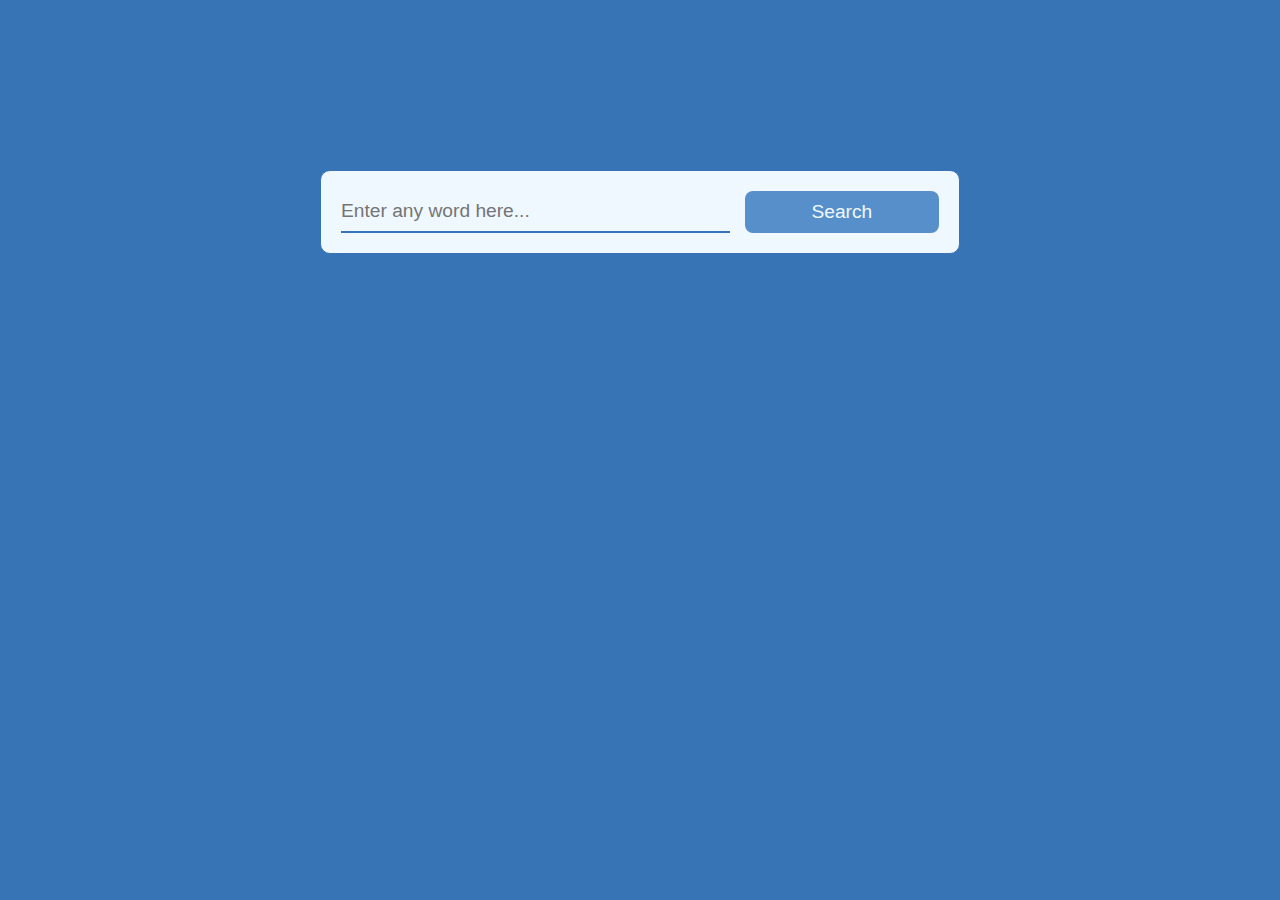
<file: DICTIONARY(API)/index.html>
<!DOCTYPE html>
<html lang="en">
<head>
    <meta charset="UTF-8">
    <meta name="viewport" content="width=device-width, initial-scale=1.0">
    <title>Dictionary(API)</title>
    <link rel="shortcut icon" href="dict img.png" type="image/x-icon">
    <link rel="stylesheet" href="style.css">
    <link rel="stylesheet" href="https://cdnjs.cloudflare.com/ajax/libs/font-awesome/6.7.2/css/all.min.css">
</head>
<body>
    <audio src="" id="sound"></audio>
    <div class="main">
        <div class="container">
            <div class="searchbox">
                <input type="text" class="type" id="type" placeholder="Enter any word here...">
                <button class="button" id="button">Search</button>
            </div>
        </div>
        <div class="result" id="result">
            
        </div>
    </div>
    
</body>
<script src="script.js"></script>
</html>
</file>
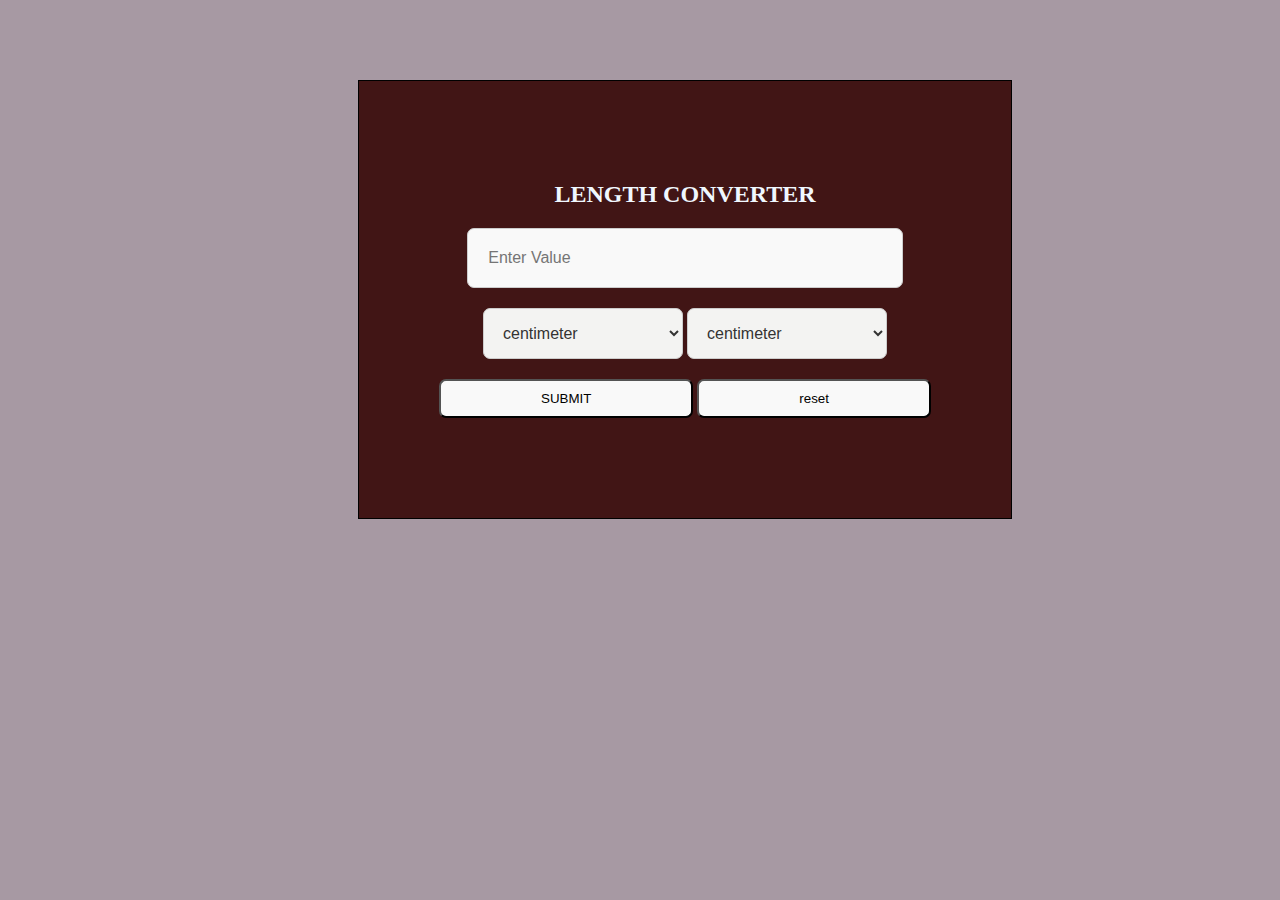
<file: LENGTH CONVERTER/index.html>
<!DOCTYPE html>
<html lang="en">
<head>
    <meta charset="UTF-8">
    <meta name="viewport" content="width=device-width, initial-scale=1.0">
    <title>Converter</title>
    <link rel="stylesheet" href="style.css">
</head>
<body>
    <div class="container">
        <h2 class="heading">LENGTH CONVERTER</h2>
        <div class="content">
        <input type="text" id="no" placeholder="Enter Value"><br>
        <select id="unitfrom" name="options" aria-placeholder="from">
            <option value="cm">centimeter</option>
            <option value="m">meter</option>
            <option value="kg">kilogram</option>
            <option value="in">inches</option>
            <option value="ft">feet</option>
            <option value="Ib">pound</option>
        </select>
        <select id="unitto" name="options" aria-placeholder="from">
            <option value="cm">centimeter</option>
            <option value="m">meter</option>
            <option value="kg">kilogram</option>
            <option value="in">inches</option>
            <option value="ft">feet</option>
            <option value="Ib">pound</option>
        </select><br>
        <button class="button" type="submit" onclick="calculate()">SUBMIT</button>
        <button class="reset" type="reset" onclick="reset()">reset</button>
    </div>
        <h2 id="result"></h2>
    

    </div>
    

    <script src="script.js"></script>
</body>
</html>
</file>
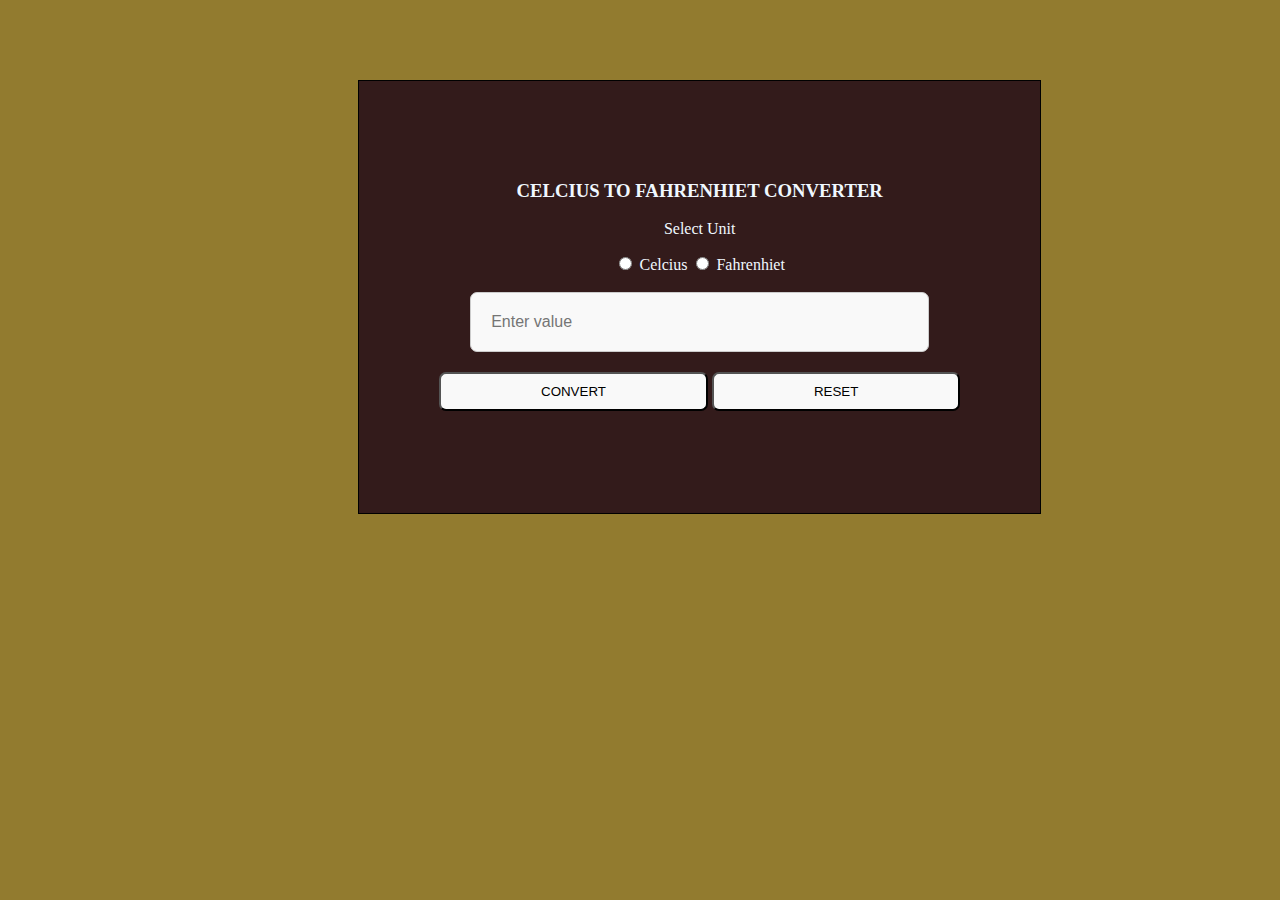
<file: TEMPERATURE/index.html>
<!DOCTYPE html>
<html lang="en">
<head>
    <meta charset="UTF-8">
    <meta name="viewport" content="width=device-width, initial-scale=1.0">
    <title>TEMPERATURE</title>
    <link rel="stylesheet" href="style.css">
</head>
<body>
    <div class="container">
        <h3 class="title">CELCIUS TO FAHRENHIET CONVERTER</h3>
        <div class="content">
            <form action="">
                <p class="name">Select Unit</p>
                <input type="radio" id="c" name="temp" value="cel">
                <label for="c">Celcius</label>
                <input type="radio" id="f" name="temp" value="fah">
                <label for="f">Fahrenhiet</label><br>
            </form><br>
            <input type="text" id="no" placeholder="Enter value"><br>
            <button type="submit" class="button" onclick="convert()">CONVERT</button>
            <button type="reset" class="reset" onclick="reset()">RESET</button>
        </div>
        <h4 id="result"></h4>
    </div>

    <script src="script.js"></script>
</body>
</html>
</file>
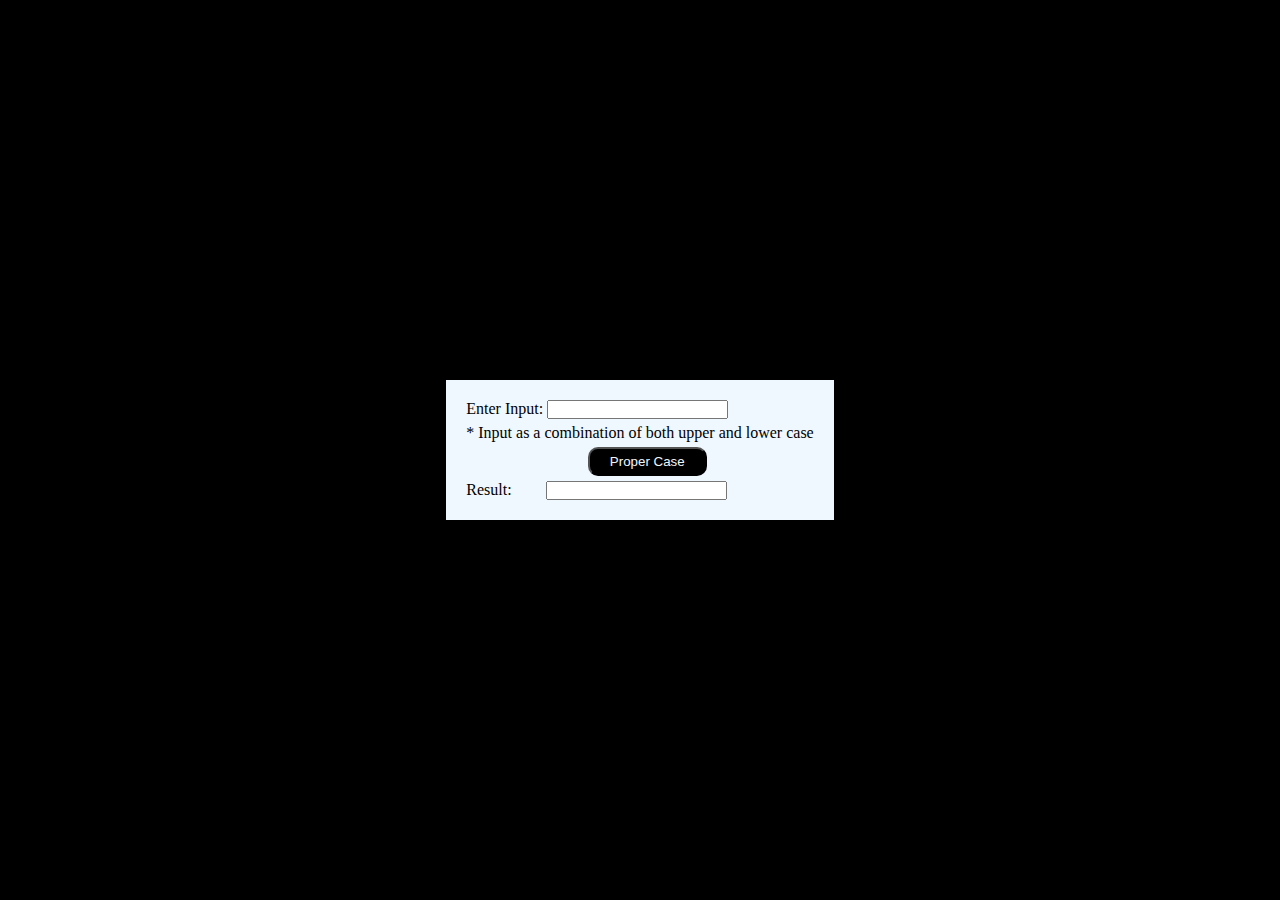
<file: SIMPLE/ProperCase.html>
<!DOCTYPE html>
<html lang="en">
<head>
    <meta charset="UTF-8">
    <meta name="viewport" content="width=device-width, initial-scale=1.0">
    <title>ProperCase</title>
</head>
<style>
    *{
        margin: 0;
        padding: 0;
        box-sizing: border-box;
    }
    .center{
        width: 100vw;
       height:100vh;
       display:flex;
       justify-content: center;
       align-items: center;
    }
    body{
       background-color: black; 
       
    }
    .container{
        width:100%;
        border:1px solid;
        background-color:aliceblue;
        padding:20px;
        width:fit-content;
        
    }
    #result{
        margin-left:30px;
        text-align: center;
    }
    .sub{
        border-radius: 10px;
        padding:5px;
        padding-left: 20px;
        padding-right: 20px;
        color: aliceblue;
        background-color: black;
        margin-left: 35%;
        margin-bottom: 5px;
        margin-top: 5px;
    }
    p{
        margin-top: 5px;;
    }
</style>
<body class="center">
    <div class="container">
        <label for="user">Enter Input: </label>
        <input type="text" id="value" name="user" >
        <p class="warning">* Input as a combination of both upper and lower case</p> 
        <button class="sub" onclick=proper()>Proper Case</button>
        <br><label for="op">Result: </label>
        <input type="text" id="result" name="op">   
    </div>
</body>
<script>
    function proper(){
        const n=document.getElementById("value").value;
        document.getElementById("result").value=n.charAt(0).toUpperCase() + n.slice(1).toLowerCase();
    }
</script>
</html>
</file>
<file: DICTIONARY(API)/style.css>
*{
    padding: 0%;
    margin: 0%;
    box-sizing: border-box;
}
:root{
    --darkblue:#3674B5;
    --lightblue:#578FCA;
    --blue:#A1E3F9;
    --green:#D1F8EF;
}
body{
    background-color: var(--darkblue);
}
.container{
    border: 1px solid var(--darkblue);
    background-color: aliceblue;
    padding:20px;
    border-radius: 10px;
    height:50%;
    width:50%;
    transform:translate(50%,50%);
}
.searchbox{
    background-color: aliceblue;
    display: grid;
    grid-template-columns: 2fr 1fr; 
    gap:15px;
}
.type{
    background-color: aliceblue;
    color: #2d2d2e;
    border: none;
    border-bottom: 2px solid var(--darkblue);
    outline: none;
    font-size: larger;
}
.button{
    border: none;
    border-radius: 8px;
    padding: 10px;
    font-size: large;
    background-color: var(--lightblue);
    color: aliceblue;
    font-size: larger;
}
.result{
    background-color: aliceblue;
    border-radius: 10px;
    height:50%;
    width:50%;
    transform:translate(50%,20%);
}
.section{
    margin-top: 10px; 
    padding:20px;
    display: grid;
    grid-template-columns: 2fr .5fr;
    font-size: larger;
}

.sound{
    border: none;
    background-color: aliceblue; 
    font-size: 40px;
}
.details{
    margin-top: 2px;
    display: grid;
    padding: 10px;
    padding-left: 25px;
    grid-template-columns: .001fr .001fr .001fr .001fr;
    gap:4px;
}
.output{
    display: grid;
    gap: 20px;
    margin: 20px;
    margin-top: 30px;
    font-size: large;
}
.example{
    border-left: 4px solid black;
    padding-left: 25px;
    font-style: italic;
    margin-bottom: 20px;
}
.main{
    margin-top: 10%;
}
button{
    cursor: pointer;
}

/* @media (max-width:800px) {
    .main{
        transform:translate(50%,50%);
    }
} */
</file>
<file: LENGTH CONVERTER/style.css>
body{
    background-color: rgb(167, 153, 163);
}
.container{
    border: 1px solid black;
    text-align: center;
    background-color: rgb(65, 21, 21);
    margin: 80px;
    margin-left: 350px;
    height: fit-content;
    width: fit-content;
    padding: 80px;
    color: aliceblue;

}
select{
    background-color: rgb(243, 243, 242);
    width: 200px;
    padding: 15px;
    border: 1px solid #ccc;
    border-radius: 7px;
    font-size: 16px;
    color: #333;
}
.button,.reset{
    padding-left: 100px;
    padding-right: 100px;
    padding-top: 10px;
    padding-bottom: 10px;
    background-color: #f9f9f9;
    border-radius: 7px;
    cursor: pointer;
}
select:focus {
    border-color: #007BFF;
    outline: none;
}
input[type="text"]:focus {
    border-color: #007BFF;
    background-color: #fff;
    outline: none;
    border: #333;
}
.content{
    position: relative;
    margin-top: 2px;
    border-radius: 120px;
}
select,#text,button{
    margin-top: 20px;
}
input[type="text"]{
    width: 80%; 
    padding: 20px;
    border: 1px solid #ccc;
    border-radius: 7px;
    background-color: #f9f9f9;
    font-size: 16px;
    color: #333;
}
</file>
<file: TEMPERATURE/style.css>
body{
    background-color: rgb(146, 123, 47);
}
.container{
    border: 1px solid black;
    text-align: center;
    background-color: rgb(51, 27, 27);
    margin: 80px;
    margin-left: 350px;
    height: fit-content;
    width: fit-content;
    padding: 80px;
    color: aliceblue;

}
select{
    background-color: rgb(243, 243, 242);
    width: 200px;
    padding: 15px;
    border: 1px solid #ccc;
    border-radius: 7px;
    font-size: 16px;
    color: #333;
}
.button,.reset{
    padding-left: 100px;
    padding-right: 100px;
    padding-top: 10px;
    padding-bottom: 10px;
    background-color: #f9f9f9;
    border-radius: 7px;
    cursor: pointer;
}
select:focus {
    border-color: #007BFF;
    outline: none;
}
input[type="text"]:focus {
    border-color: #007BFF;
    background-color: #fff;
    outline: none;
    border: #333;
}
.content{
    position: relative;
    margin-top: 2px;
    border-radius: 120px;
}
select,#text,button{
    margin-top: 20px;
}
input[type="text"]{
    width: 80%; 
    padding: 20px;
    border: 1px solid #ccc;
    border-radius: 7px;
    background-color: #f9f9f9;
    font-size: 16px;
    color: #333;
}
</file>
